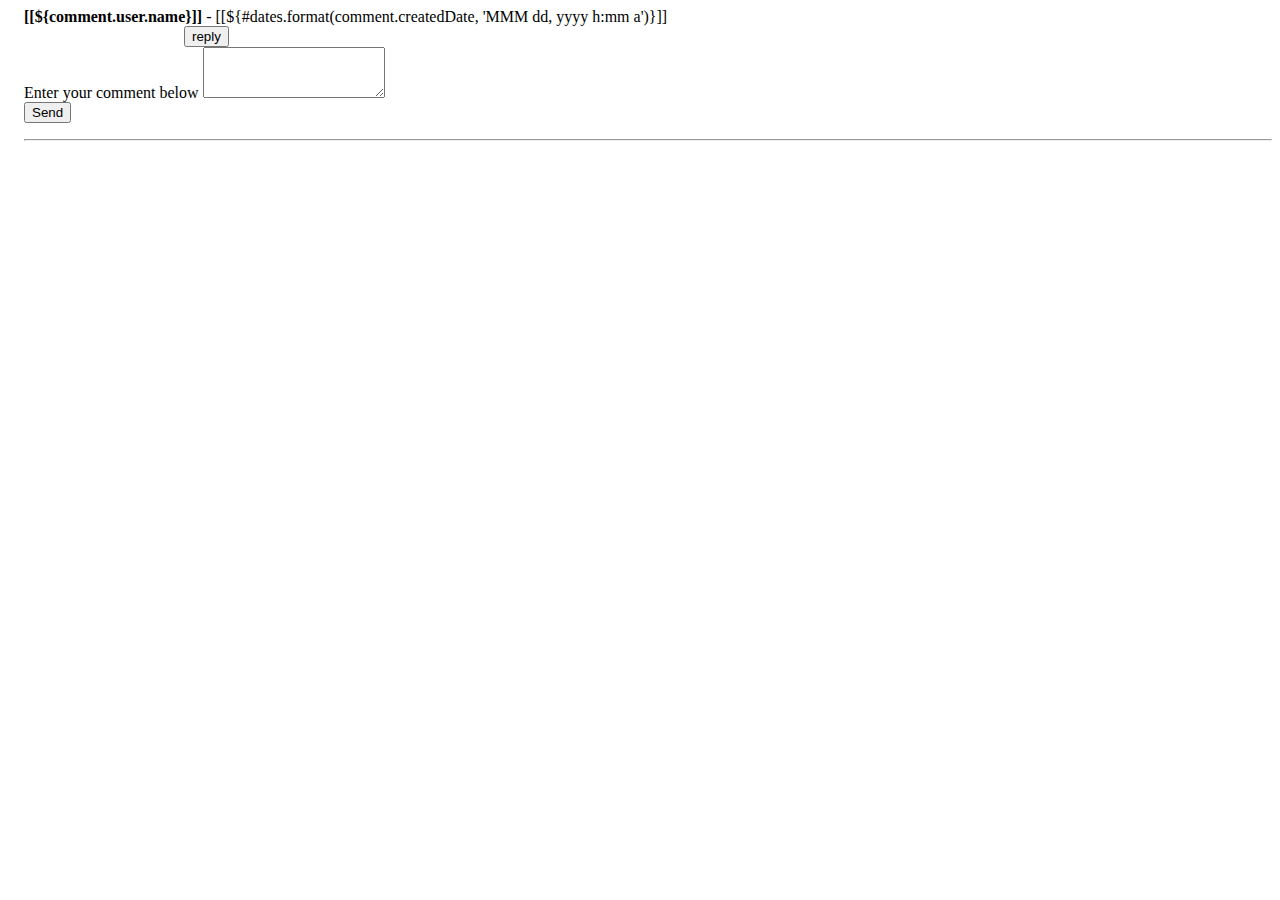
<file: WeApp/src/main/resources/templates/fragments/comment.html>
<!-- 
	Thanks to Trevor Page for the implementation of this recursive functionality with Thymeleaf
	and the design for comment box and reply button
	https://github.com/tp02ga/FreshVotes/blob/master/FreshVotes/src/main/resources/templates/fragments/comment.html
	
	Thanks to Baeldung's guide on Thymeleaf + Spring Security 
	https://www.baeldung.com/csrf-thymeleaf-with-spring-security
-->
<html xmlns:th="http://thymeleaf.org"
	  xmlns:sec="http://www.thymeleaf.org/extras/spring-security">
  <body>
    <div th:fragment="commentThread" th:remove="tag">
      <div class="text-left" th:each="comment : ${thread}" style="margin-left: 1em">
        <div th:inline="text">
          <strong>[[${comment.user.name}]]</strong> - [[${#dates.format(comment.createdDate, 'MMM dd, yyyy h:mm a')}]] 
        <!-- Use Thymeleaf security to allow only moderator to see delete button for each comment -->
        <a sec:authorize="hasRole('ROLE_MOD')" th:href="@{/app/{applicationId}/comments/{commentId}/delete(applicationId=${app.id}, commentId=${comment.id})}" 
        class="btn btn-danger btn-rounded btn-sm my-0 ml-5" onclick="return confirm('Are you sure?')">
        <i class="far fa-trash-alt"></i></a>
        </div>
        <span th:text="${comment.content}"></span>
        <div>
          <button class="btn btn-link" th:id="|replyBtn-${comment.id}|" style="margin-left: 12em">reply</button>
        </div>
        <form th:id="|replyForm-${comment.id}|" class="d-none" th:action="@{/app/{applicationId}/comments(applicationId=${app.id})}" method="post">
          <input type="hidden" th:name="${_csrf.parameterName}" th:value="${_csrf.token}"/>
          <input type="hidden" name="parentId" th:id="|parentId-${comment.id}|" th:value="${comment.id}"/>
          <div class="form-group mt-2">
            <label for="text">Enter your comment below</label>
            <textarea class="form-control" name="childCommentText" th:id="|childCommentText-${comment.id}|" rows="3"></textarea>
          </div>
          <div>
            <button type="submit" class="btn btn-primary">Send</button>
          </div>
        </form>
        <hr/>
        <div th:with="thread = ${comment.comments}"
               th:include="fragments/comment.html :: commentThread" th:remove="tag" ></div>
      </div>
    </div>
  </body>
</html>
</file>
